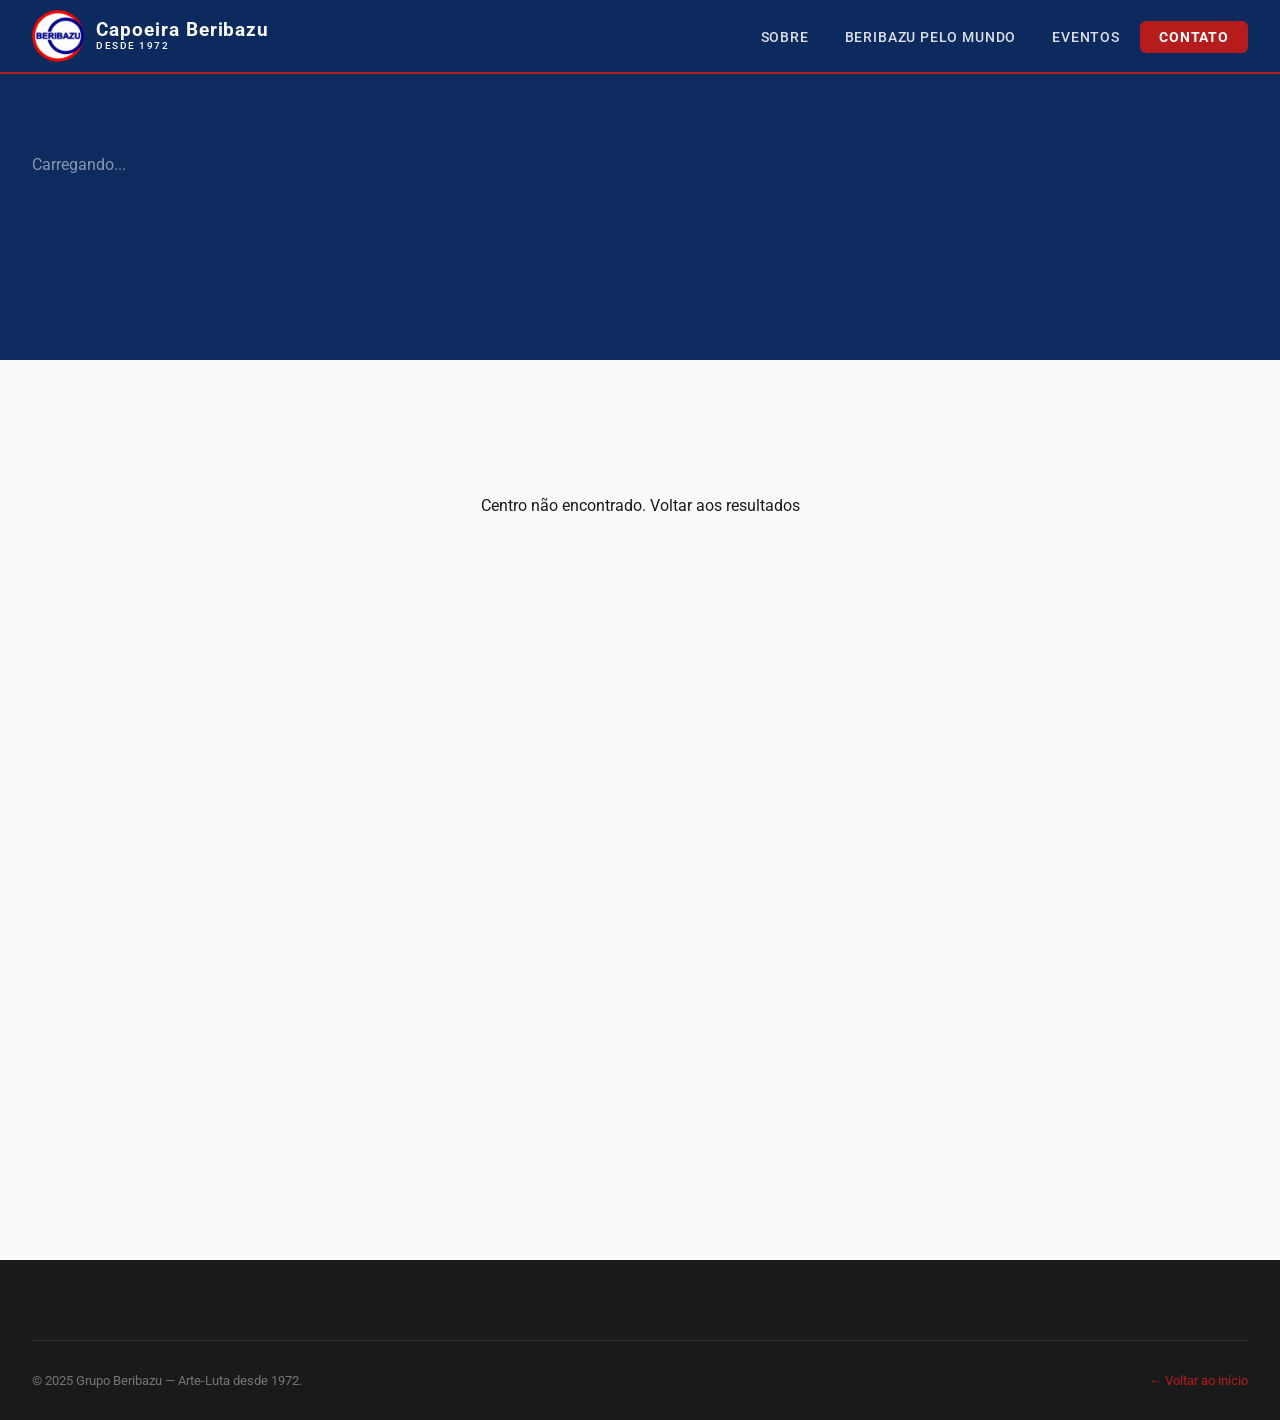
<file: pages/ct.html>
<!DOCTYPE html>
<html lang="pt-BR">
<head>
  <meta charset="UTF-8">
  <meta name="viewport" content="width=device-width, initial-scale=1.0">
  <meta name="description" content="Centro de Treinamento — Grupo Beribazu">
  <title>Centro de Treinamento — Grupo Beribazu</title>
  <link rel="stylesheet" href="../css/style.css">
</head>
<body>

<!-- HEADER -->
<header class="site-header" role="banner">
  <div class="header-inner">
    <a href="../index.html" class="logo" aria-label="Grupo Beribazu — página inicial">
      <img src="../images/beribazu_logo.png" alt="Logo Grupo Beribazu" class="logo-emblema">
      <div class="logo-texto">
        <span class="logo-nome">Capoeira Beribazu</span>
        <span class="logo-slogan">Desde 1972</span>
      </div>
    </a>
    <nav class="nav-principal" id="nav-principal" aria-label="Menu principal">
      <ul>
        <li><a href="#sobre">Sobre</a></li>
        <li><a href="#mundo">Beribazu pelo Mundo</a></li>
        <li><a href="#eventos">Eventos</a></li>
        <li><a href="#contato" class="nav-cta">Contato</a></li>
      </ul>
    </nav>
    <button class="hamburger" id="hamburger" aria-label="Abrir menu" aria-expanded="false">
      <span></span><span></span><span></span>
    </button>
  </div>
</header>

<!-- HERO DO CENTRO -->
<section class="centro-hero" id="centro-hero" aria-label="Informações do centro">
  <!-- Preenchido via JS -->
  <div class="centro-hero-inner" style="min-height: 200px; align-items: center; justify-content: center;">
    <p style="color: rgba(255,255,255,0.5);">Carregando...</p>
  </div>
</section>

<!-- CORPO DA PÁGINA DO CENTRO -->
<main class="pagina-centro" id="pagina-centro-conteudo">
  <div class="centro-body">

    <!-- Informações + Contato -->
    <div id="centro-info">
      <!-- Preenchido via JS -->
    </div>

    <!-- Galeria de Alunos -->
    <section id="galeria-alunos" aria-label="Galeria de alunos do centro">

      <h2 class="galeria-alunos-titulo">
        👥 Nossos Alunos
      </h2>

      <!-- Filtros por corda -->
      <div class="galeria-filtros" role="toolbar" aria-label="Filtrar alunos por graduação">
        <!-- Preenchido via JS -->
      </div>

      <!-- Grid de alunos -->
      <div class="alunos-grid" id="alunos-grid" aria-live="polite">
        <!-- Preenchido via JS -->
      </div>

    </section>

    <!-- Botão Voltar -->
    <div style="text-align: center; margin-top: 3rem;">
      <button onclick="history.back()" class="btn btn-primario">
        ← Voltar aos resultados
      </button>
    </div>

  </div>
</main>

<!-- FOOTER -->
<footer class="site-footer" role="contentinfo">
  <div class="footer-inner">
    <div class="footer-bottom" style="padding-top: 2rem; border-top: 1px solid rgba(255,255,255,0.1);">
      <p>© 2025 Grupo Beribazu — Arte-Luta desde 1972.</p>
      <a href="../index.html" style="color: var(--dourado);">← Voltar ao início</a>
    </div>
  </div>
</footer>

<script src="../js/main.js"></script>
</body>
</html>
</file>
<file: css/style.css>
/* ============================================
   GRUPO BERIBAZU — Sistema de Design
   Cores: Vermelho, Azul, Creme/Detalhes
   Fonte: Playfair Display + DM Sans
   ============================================ */

@import url('https://fonts.googleapis.com/css2?family=Roboto:ital,wght@0,100..900;1,100..900&display=swap');

/* ---- Variáveis ---- */
:root {
  --vermelho:        #B71C1C;
  --vermelho-medio:  #C62828;
  --vermelho-claro:  #E53935;
  --azul-escuro:     #0D2B5E;
  --azul-medio:      #1565C0;
  --azul-claro:      #1976D2;
  --creme:           #FFFFFF;
  --creme-escuro:    #F0F0F0;
  --branco:          #FAFAF8;
  --cinza-escuro:    #1A1A1A;
  --cinza-medio:     #444444;
  --cinza-claro:     #AAAAAA;
  --sombra:          rgba(13, 43, 94, 0.15);
  --sombra-forte:    rgba(13, 43, 94, 0.35);

  /* Aliases para manter compatibilidade com o HTML e JS */
  --verde-escuro:    var(--azul-escuro);
  --verde-medio:     var(--azul-medio);
  --verde-claro:     var(--azul-claro);
  --dourado:         var(--vermelho);
  --dourado-claro:   var(--vermelho-claro);

  --fonte-titulo:   'Roboto', sans-serif;
  --fonte-corpo:    'Roboto', sans-serif;

  --raio:        8px;
  --raio-card:   12px;
  --transicao:   0.3s cubic-bezier(0.4, 0, 0.2, 1);
}

/* ---- Reset & Base ---- */
*, *::before, *::after { box-sizing: border-box; margin: 0; padding: 0; }

html { scroll-behavior: smooth; font-size: 16px; }

/* Compensar header fixo de 72px em todos os alvos de âncora */
[id] { scroll-margin-top: 80px; }

/* #mundo está dentro de um div filho — precisa de offset maior */
#mundo { scroll-margin-top: 90px; }

body {
  font-family: var(--fonte-corpo);
  background: var(--branco);
  color: var(--cinza-escuro);
  overflow-x: hidden;
}

img { max-width: 100%; display: block; }
a  { text-decoration: none; color: inherit; }
ul { list-style: none; }

/* Logo image fix inside flex */
.logo-emblema { display: inline-block; }

/* ============================================
   HEADER & NAVEGAÇÃO
   ============================================ */
.site-header {
  position: fixed;
  top: 0; left: 0; right: 0;
  z-index: 1000;
  background: rgba(13, 43, 94, 0.96);
  backdrop-filter: blur(12px);
  border-bottom: 2px solid var(--vermelho);
  transition: background var(--transicao), box-shadow var(--transicao);
}

.site-header.scrolled {
  background: rgba(13, 43, 94, 0.99);
  box-shadow: 0 4px 24px var(--sombra-forte);
}

.header-inner {
  max-width: 1280px;
  margin: 0 auto;
  padding: 0 2rem;
  height: 72px;
  display: flex;
  align-items: center;
  justify-content: space-between;
}

/* Logo */
.logo {
  display: flex;
  align-items: center;
  gap: 0.75rem;
}

.logo-emblema {
  width: 52px; height: 52px;
  border-radius: 50%;
  object-fit: cover;
  flex-shrink: 0;
  display: block;
}

.logo-texto {
  display: flex;
  flex-direction: column;
}

.logo-nome {
  font-family: var(--fonte-titulo);
  font-size: 1.2rem;
  font-weight: 700;
  color: var(--branco);
  letter-spacing: 0.05em;
  line-height: 1;
}

.logo-slogan {
  font-size: 0.65rem;
  font-weight: 500;
  color: var(--creme);
  letter-spacing: 0.15em;
  text-transform: uppercase;
}

/* Nav */
.nav-principal ul {
  display: flex;
  gap: 0.25rem;
  align-items: center;
}

.nav-principal a {
  font-size: 0.85rem;
  font-weight: 500;
  color: rgba(255,255,255,0.85);
  padding: 0.5rem 1rem;
  border-radius: 6px;
  letter-spacing: 0.06em;
  text-transform: uppercase;
  transition: all var(--transicao);
  position: relative;
}

.nav-principal a::after {
  content: '';
  position: absolute;
  bottom: 2px; left: 50%; right: 50%;
  height: 2px;
  background: var(--vermelho);
  transition: left var(--transicao), right var(--transicao);
}

.nav-principal a:hover {
  color: var(--creme);
  background: rgba(183,28,28,0.1);
}

.nav-principal a:hover::after { left: 1rem; right: 1rem; }

.nav-cta {
  background: var(--vermelho) !important;
  color: var(--creme) !important;
  font-weight: 700 !important;
  padding: 0.5rem 1.2rem !important;
}
.nav-cta:hover { background: var(--vermelho-claro) !important; }
.nav-cta::after { display: none !important; }

/* Hamburger */
.hamburger {
  display: none;
  flex-direction: column;
  gap: 5px;
  cursor: pointer;
  padding: 8px;
  background: none;
  border: none;
}

.hamburger span {
  display: block;
  width: 26px; height: 2px;
  background: var(--branco);
  border-radius: 2px;
  transition: all var(--transicao);
}

.hamburger.ativo span:nth-child(1) { transform: rotate(45deg) translate(5px, 5px); }
.hamburger.ativo span:nth-child(2) { opacity: 0; }
.hamburger.ativo span:nth-child(3) { transform: rotate(-45deg) translate(5px, -5px); }

/* ============================================
   HERO CAROUSEL
   ============================================ */
.hero-carousel {
  position: relative;
  width: 100%;
  height: 100vh;
  min-height: 600px;
  overflow: hidden;
  margin-top: 72px;
}

.carousel-track {
  display: flex;
  width: 100%;
  height: 100%;
  transition: transform 0.8s cubic-bezier(0.77, 0, 0.175, 1);
}

.carousel-slide {
  min-width: 100%;
  height: 100%;
  position: relative;
  overflow: hidden;
}

.carousel-slide img {
  width: 100%; height: 100%;
  object-fit: cover;
  transform: scale(1.05);
  transition: transform 8s ease;
}

.carousel-slide.ativo img { transform: scale(1); }

.carousel-overlay {
  position: absolute;
  inset: 0;
  background: linear-gradient(
    135deg,
    rgba(13, 43, 94, 0.75) 0%,
    rgba(13, 43, 94, 0.3) 50%,
    transparent 100%
  );
}

.carousel-conteudo {
  position: absolute;
  bottom: 15%;
  left: 8%;
  max-width: 620px;
  color: var(--branco);
  transform: translateY(30px);
  opacity: 0;
  transition: all 0.9s ease 0.3s;
}

.carousel-slide.ativo .carousel-conteudo {
  transform: translateY(0);
  opacity: 1;
}

.carousel-tag {
  display: inline-block;
  font-size: 0.75rem;
  font-weight: 700;
  letter-spacing: 0.2em;
  text-transform: uppercase;
  color: var(--dourado);
  border: 1px solid var(--dourado);
  padding: 0.3rem 0.8rem;
  border-radius: 20px;
  margin-bottom: 1rem;
}

.carousel-conteudo h2 {
  font-family: var(--fonte-titulo);
  font-size: clamp(2.5rem, 6vw, 5rem);
  font-weight: 900;
  line-height: 1.05;
  margin-bottom: 1rem;
  text-shadow: 0 2px 20px rgba(0,0,0,0.4);
}

.carousel-conteudo p {
  font-size: 1.1rem;
  font-weight: 300;
  line-height: 1.7;
  opacity: 0.9;
  max-width: 480px;
}

/* Controles */
.carousel-btn {
  position: absolute;
  top: 50%;
  transform: translateY(-50%);
  background: rgba(255,255,255,0.15);
  border: 2px solid rgba(255,255,255,0.4);
  color: white;
  width: 52px; height: 52px;
  border-radius: 50%;
  cursor: pointer;
  font-size: 1.2rem;
  display: flex;
  align-items: center;
  justify-content: center;
  backdrop-filter: blur(8px);
  transition: all var(--transicao);
  z-index: 10;
}

.carousel-btn:hover {
  background: var(--dourado);
  border-color: var(--dourado);
  color: var(--verde-escuro);
}

.carousel-btn.prev { left: 2rem; }
.carousel-btn.next { right: 2rem; }

.carousel-dots {
  position: absolute;
  bottom: 2rem;
  left: 50%;
  transform: translateX(-50%);
  display: flex;
  gap: 0.6rem;
  z-index: 10;
}

.carousel-dot {
  width: 8px; height: 8px;
  border-radius: 50%;
  background: rgba(255,255,255,0.4);
  border: none;
  cursor: pointer;
  transition: all var(--transicao);
  padding: 0;
}

.carousel-dot.ativo {
  background: var(--dourado);
  transform: scale(1.4);
}

/* ============================================
   SEÇÃO CARDS RÁPIDOS (abaixo do hero)
   ============================================ */
.secao-cards-rapidos {
  background: var(--verde-escuro);
  padding: 0;
}

.cards-rapidos-grid {
  display: grid;
  grid-template-columns: repeat(3, 1fr);
  max-width: 1280px;
  margin: 0 auto;
}

.card-rapido {
  padding: 2.5rem 2rem;
  border-right: 1px solid rgba(183,28,28,0.2);
  display: flex;
  flex-direction: column;
  gap: 0.75rem;
  cursor: pointer;
  transition: background var(--transicao);
  text-decoration: none;
}

.card-rapido:last-child { border-right: none; }

.card-rapido:hover { background: rgba(183,28,28,0.08); }

.card-rapido-icone {
  font-size: 2rem;
  line-height: 1;
}

.card-rapido h3 {
  font-family: var(--fonte-titulo);
  font-size: 1.2rem;
  font-weight: 700;
  color: var(--branco);
}

.card-rapido p {
  font-size: 0.85rem;
  color: rgba(255,255,255,0.6);
  line-height: 1.6;
}

.card-rapido-seta {
  margin-top: auto;
  color: var(--dourado);
  font-size: 1.3rem;
  transition: transform var(--transicao);
}

.card-rapido:hover .card-rapido-seta { transform: translateX(6px); }

/* ============================================
   SEÇÃO SOBRE / MUNDO / CONTATO
   ============================================ */
.secao-sobre {
  padding: 6rem 2rem;
  background: var(--creme);
  position: relative;
  overflow: hidden;
}

.secao-sobre::before {
  content: 'BERIBAZU';
  position: absolute;
  top: -2rem;
  right: -2rem;
  font-family: var(--fonte-titulo);
  font-size: 15vw;
  font-weight: 900;
  color: rgba(13,43,94,0.04);
  pointer-events: none;
  letter-spacing: -0.05em;
  white-space: nowrap;
}

.sobre-inner {
  max-width: 1280px;
  margin: 0 auto;
  display: grid;
  grid-template-columns: 1fr 1fr;
  gap: 4rem;
}

/* Sub-seção Sobre */
.sobre-bloco {
  display: flex;
  flex-direction: column;
  gap: 1.5rem;
}

.secao-label {
  display: inline-flex;
  align-items: center;
  gap: 0.5rem;
  font-size: 0.72rem;
  font-weight: 700;
  letter-spacing: 0.2em;
  text-transform: uppercase;
  color: var(--vermelho);
}

.secao-label::before {
  content: '';
  width: 24px; height: 2px;
  background: var(--vermelho);
  display: block;
}

.sobre-bloco h2 {
  font-family: var(--fonte-titulo);
  font-size: clamp(1.8rem, 3vw, 2.5rem);
  font-weight: 700;
  color: var(--verde-escuro);
  line-height: 1.2;
}

.sobre-bloco p {
  font-size: 0.95rem;
  line-height: 1.8;
  color: var(--cinza-medio);
}

.sobre-bloco .btn {
  align-self: flex-start;
  margin-top: 0.5rem;
}

/* Países Mundo */
.mundo-lista {
  display: grid;
  grid-template-columns: 1fr 1fr;
  gap: 0.5rem;
  margin-top: 0.5rem;
}

.pais-item {
  display: flex;
  align-items: center;
  gap: 0.5rem;
  font-size: 0.85rem;
  color: var(--cinza-medio);
  padding: 0.4rem 0;
  border-bottom: 1px dashed rgba(13,43,94,0.15);
}

.pais-flag { font-size: 1.1rem; }

/* Contato Bloco */
.contato-lista {
  display: flex;
  flex-direction: column;
  gap: 1rem;
  margin-top: 0.5rem;
}

.contato-item {
  display: flex;
  align-items: flex-start;
  gap: 1rem;
}

.contato-icone {
  width: 40px; height: 40px;
  background: var(--verde-escuro);
  border-radius: 8px;
  display: flex;
  align-items: center;
  justify-content: center;
  font-size: 1rem;
  flex-shrink: 0;
}

.contato-info {
  display: flex;
  flex-direction: column;
}

.contato-label {
  font-size: 0.72rem;
  font-weight: 700;
  letter-spacing: 0.1em;
  text-transform: uppercase;
  color: var(--dourado);
}

.contato-valor {
  font-size: 0.9rem;
  color: var(--cinza-medio);
}

/* ============================================
   SEÇÃO BERIBAZU PELO MUNDO (busca de centros)
   ============================================ */
.secao-mundo {
  background: var(--azul-escuro);
  padding: 6rem 2rem;
  position: relative;
  overflow: hidden;
}

.mundo-bg-pattern {
  position: absolute;
  inset: 0;
  background-image:
    radial-gradient(circle at 20% 50%, rgba(183,28,28,0.08) 0%, transparent 50%),
    radial-gradient(circle at 80% 50%, rgba(21,101,192,0.2) 0%, transparent 50%);
  pointer-events: none;
}

.mundo-inner {
  max-width: 1280px;
  margin: 0 auto;
  display: grid;
  grid-template-columns: 1fr 1fr;
  gap: 6rem;
  align-items: center;
}

.mundo-texto { color: var(--branco); }

.mundo-texto .secao-label { margin-bottom: 1rem; }

.mundo-texto h2 {
  font-family: var(--fonte-titulo);
  font-size: clamp(2rem, 4vw, 3.5rem);
  font-weight: 900;
  line-height: 1.1;
  margin-bottom: 1.5rem;
}

.mundo-texto h2 em {
  color: var(--vermelho-claro);
  font-style: italic;
}

.mundo-texto p {
  font-size: 1rem;
  line-height: 1.8;
  color: rgba(255,255,255,0.75);
  margin-bottom: 2rem;
}

.stats-row {
  display: flex;
  gap: 2.5rem;
  margin-top: 2rem;
}

.stat {
  display: flex;
  flex-direction: column;
  gap: 0.2rem;
}

.stat-num {
  font-family: var(--fonte-titulo);
  font-size: 2.8rem;
  font-weight: 900;
  color: var(--creme);
  line-height: 1;
}

.stat-desc {
  font-size: 0.75rem;
  font-weight: 500;
  letter-spacing: 0.1em;
  text-transform: uppercase;
  color: rgba(255,255,255,0.5);
}

/* Formulário de Busca */
.form-busca-card {
  background: var(--branco);
  border-radius: 16px;
  padding: 2.5rem;
  box-shadow: 0 24px 60px rgba(0,0,0,0.3);
  position: relative;
}

.form-busca-card::before {
  content: '';
  position: absolute;
  top: 0; left: 0; right: 0;
  height: 4px;
  background: linear-gradient(90deg, var(--vermelho), var(--azul-medio));
  border-radius: 16px 16px 0 0;
}

.form-busca-card h3 {
  font-family: var(--fonte-titulo);
  font-size: 1.4rem;
  font-weight: 700;
  color: var(--verde-escuro);
  margin-bottom: 0.5rem;
}

.form-busca-card .subtitulo {
  font-size: 0.85rem;
  color: var(--cinza-claro);
  margin-bottom: 2rem;
}

.form-grupo {
  margin-bottom: 1.25rem;
}

.form-grupo label {
  display: block;
  font-size: 0.78rem;
  font-weight: 700;
  letter-spacing: 0.08em;
  text-transform: uppercase;
  color: var(--verde-escuro);
  margin-bottom: 0.5rem;
}

.form-grupo select,
.form-grupo input {
  width: 100%;
  padding: 0.75rem 1rem;
  border: 2px solid rgba(13,43,94,0.15);
  border-radius: var(--raio);
  font-family: var(--fonte-corpo);
  font-size: 0.95rem;
  color: var(--cinza-escuro);
  background: var(--branco);
  transition: border-color var(--transicao), box-shadow var(--transicao);
  appearance: none;
  -webkit-appearance: none;
  cursor: pointer;
}

.form-grupo select {
  background-image: url("data:image/svg+xml,%3Csvg xmlns='http://www.w3.org/2000/svg' width='16' height='16' viewBox='0 0 24 24' fill='none' stroke='%230D2B5E' stroke-width='2'%3E%3Cpolyline points='6 9 12 15 18 9'%3E%3C/polyline%3E%3C/svg%3E");
  background-repeat: no-repeat;
  background-position: right 1rem center;
  padding-right: 2.5rem;
}

.form-grupo select:focus,
.form-grupo input:focus {
  outline: none;
  border-color: var(--verde-claro);
  box-shadow: 0 0 0 4px rgba(61,122,90,0.12);
}

.form-grupo select:disabled {
  opacity: 0.5;
  cursor: not-allowed;
}

/* ============================================
   BOTÕES
   ============================================ */
.btn {
  display: inline-flex;
  align-items: center;
  gap: 0.5rem;
  padding: 0.85rem 1.8rem;
  border-radius: 8px;
  font-family: var(--fonte-corpo);
  font-size: 0.9rem;
  font-weight: 700;
  letter-spacing: 0.05em;
  cursor: pointer;
  border: 2px solid transparent;
  transition: all var(--transicao);
  text-decoration: none;
}

.btn-primario {
  background: var(--verde-escuro);
  color: var(--branco);
  border-color: var(--verde-escuro);
}

.btn-primario:hover {
  background: var(--verde-medio);
  border-color: var(--verde-medio);
  transform: translateY(-2px);
  box-shadow: 0 8px 24px var(--sombra-forte);
}

.btn-dourado {
  background: var(--vermelho);
  color: var(--creme);
  border-color: var(--vermelho);
}

.btn-dourado:hover {
  background: var(--vermelho-claro);
  border-color: var(--vermelho-claro);
  transform: translateY(-2px);
  box-shadow: 0 8px 24px rgba(183,28,28,0.4);
}

.btn-outline {
  background: transparent;
  color: var(--branco);
  border-color: rgba(255,255,255,0.5);
}

.btn-outline:hover {
  background: rgba(255,255,255,0.1);
  border-color: var(--branco);
}

.btn-block {
  width: 100%;
  justify-content: center;
  padding: 1rem 1.8rem;
  font-size: 1rem;
}

/* ============================================
   PÁGINA DE RESULTADOS — CENTROS DE TREINAMENTO
   ============================================ */
.pagina-resultados {
  min-height: 100vh;
  background: var(--branco);
  padding-top: 72px;
}

.resultados-header {
  background: var(--verde-escuro);
  padding: 3rem 2rem;
  text-align: center;
  color: var(--branco);
  position: relative;
  overflow: hidden;
}

.resultados-header .breadcrumb {
  display: flex;
  align-items: center;
  justify-content: center;
  gap: 0.5rem;
  font-size: 0.8rem;
  color: rgba(255,255,255,0.6);
  margin-bottom: 1rem;
}

.breadcrumb a { color: var(--dourado); }
.breadcrumb a:hover { text-decoration: underline; }

.resultados-header h1 {
  font-family: var(--fonte-titulo);
  font-size: clamp(1.8rem, 4vw, 3rem);
  font-weight: 700;
  margin-bottom: 0.5rem;
}

.resultados-header p {
  font-size: 0.95rem;
  color: rgba(255,255,255,0.7);
}

.resultados-body {
  max-width: 1280px;
  margin: 0 auto;
  padding: 4rem 2rem;
}

.filtros-barra {
  display: flex;
  align-items: center;
  justify-content: space-between;
  margin-bottom: 2.5rem;
  padding-bottom: 1.5rem;
  border-bottom: 2px solid rgba(13,43,94,0.1);
}

.filtros-barra .total {
  font-size: 0.9rem;
  color: var(--cinza-medio);
}

.filtros-barra .total strong {
  color: var(--verde-escuro);
  font-size: 1.4rem;
  font-weight: 700;
}

.filtros-ordenar {
  display: flex;
  align-items: center;
  gap: 0.75rem;
  font-size: 0.85rem;
  color: var(--cinza-medio);
}

.filtros-ordenar select {
  padding: 0.4rem 0.8rem;
  border: 1px solid rgba(13,43,94,0.2);
  border-radius: 6px;
  font-family: var(--fonte-corpo);
  font-size: 0.85rem;
  background: var(--branco);
  cursor: pointer;
}

/* Grid Centros */
.centros-grid {
  display: grid;
  grid-template-columns: repeat(auto-fill, minmax(320px, 1fr));
  gap: 2rem;
}

/* Card Centro */
.card-centro {
  background: var(--branco);
  border-radius: 16px;
  overflow: hidden;
  border: 1px solid rgba(13,43,94,0.08);
  box-shadow: 0 4px 20px var(--sombra);
  transition: all var(--transicao);
  cursor: pointer;
  text-decoration: none;
  color: inherit;
  display: flex;
  flex-direction: column;
}

.card-centro:hover {
  transform: translateY(-6px);
  box-shadow: 0 16px 40px var(--sombra-forte);
  border-color: rgba(183,28,28,0.3);
}

.card-centro-foto {
  width: 100%;
  aspect-ratio: 4/3;
  object-fit: cover;
  background: var(--verde-escuro);
  position: relative;
  overflow: hidden;
}

.card-centro-foto img {
  width: 100%; height: 100%;
  object-fit: cover;
  transition: transform 0.5s ease;
}

.card-centro:hover .card-centro-foto img { transform: scale(1.05); }

.card-centro-badge {
  position: absolute;
  top: 1rem; right: 1rem;
  background: var(--vermelho);
  color: var(--creme);
  font-size: 0.7rem;
  font-weight: 700;
  letter-spacing: 0.1em;
  text-transform: uppercase;
  padding: 0.3rem 0.7rem;
  border-radius: 20px;
}

.card-centro-corpo {
  padding: 1.5rem;
  flex: 1;
  display: flex;
  flex-direction: column;
  gap: 0.75rem;
}

.card-centro-nome {
  font-family: var(--fonte-titulo);
  font-size: 1.15rem;
  font-weight: 700;
  color: var(--verde-escuro);
  line-height: 1.3;
}

.card-centro-mestre {
  font-size: 0.82rem;
  font-weight: 600;
  color: var(--dourado);
  letter-spacing: 0.05em;
  text-transform: uppercase;
}

.card-centro-info {
  display: flex;
  flex-direction: column;
  gap: 0.4rem;
}

.card-info-linha {
  display: flex;
  align-items: flex-start;
  gap: 0.5rem;
  font-size: 0.85rem;
  color: var(--cinza-medio);
}

.card-info-linha span:first-child {
  font-size: 0.95rem;
  flex-shrink: 0;
  margin-top: 1px;
}

.card-centro-redes {
  display: flex;
  gap: 0.5rem;
  margin-top: auto;
  padding-top: 0.75rem;
  border-top: 1px solid rgba(13,43,94,0.08);
}

.rede-social-btn {
  width: 36px; height: 36px;
  border-radius: 8px;
  display: flex;
  align-items: center;
  justify-content: center;
  font-size: 0.9rem;
  transition: all var(--transicao);
  text-decoration: none;
  background: rgba(13,43,94,0.06);
  color: var(--cinza-medio);
}

.rede-social-btn:hover { background: var(--verde-escuro); color: var(--branco); }
.rede-social-btn.instagram:hover { background: #E1306C; }
.rede-social-btn.facebook:hover  { background: #1877F2; }
.rede-social-btn.whatsapp:hover  { background: #25D366; }
.rede-social-btn.youtube:hover   { background: #FF0000; }

.card-centro-ver {
  display: flex;
  align-items: center;
  gap: 0.4rem;
  font-size: 0.82rem;
  font-weight: 700;
  color: var(--verde-claro);
  margin-top: 0.5rem;
  transition: gap var(--transicao);
}

.card-centro:hover .card-centro-ver { gap: 0.7rem; }

/* ============================================
   PÁGINA DO CENTRO — DETALHE
   ============================================ */
.pagina-centro {
  min-height: 100vh;
  background: var(--branco);
  padding-top: 72px;
}

.centro-hero {
  background: var(--verde-escuro);
  padding: 4rem 2rem 6rem;
  position: relative;
  overflow: hidden;
}

.centro-hero-inner {
  max-width: 1280px;
  margin: 0 auto;
  display: grid;
  grid-template-columns: auto 1fr;
  gap: 3rem;
  align-items: center;
}

.centro-foto-mestre {
  width: 160px; height: 160px;
  border-radius: 50%;
  object-fit: cover;
  border: 4px solid var(--dourado);
  box-shadow: 0 0 0 8px rgba(183,28,28,0.2);
}

.centro-hero-info { color: var(--branco); }

.centro-hero-info h1 {
  font-family: var(--fonte-titulo);
  font-size: clamp(1.8rem, 4vw, 3rem);
  font-weight: 700;
  margin-bottom: 0.5rem;
}

.centro-hero-info .mestre-nome {
  color: var(--dourado);
  font-size: 1rem;
  font-weight: 600;
  text-transform: uppercase;
  letter-spacing: 0.1em;
  margin-bottom: 1rem;
}

.centro-tags {
  display: flex;
  flex-wrap: wrap;
  gap: 0.5rem;
  margin-bottom: 1.5rem;
}

.tag {
  display: inline-flex;
  align-items: center;
  gap: 0.3rem;
  font-size: 0.75rem;
  font-weight: 600;
  padding: 0.3rem 0.7rem;
  border-radius: 20px;
  background: rgba(255,255,255,0.12);
  color: rgba(255,255,255,0.85);
  border: 1px solid rgba(255,255,255,0.2);
}

.centro-info-grid {
  display: grid;
  grid-template-columns: 2fr 1fr;
  gap: 3rem;
  margin-bottom: 4rem;
}

.info-card {
  background: var(--creme);
  border-radius: 16px;
  padding: 2rem;
}

.info-card h3 {
  font-family: var(--fonte-titulo);
  font-size: 1.2rem;
  font-weight: 700;
  color: var(--verde-escuro);
  margin-bottom: 1.5rem;
  padding-bottom: 0.75rem;
  border-bottom: 2px solid rgba(13,43,94,0.1);
}

.info-linha {
  display: flex;
  align-items: flex-start;
  gap: 1rem;
  padding: 0.75rem 0;
  border-bottom: 1px dashed rgba(13,43,94,0.1);
}

.info-linha:last-child { border-bottom: none; }

.info-icone { font-size: 1.1rem; flex-shrink: 0; margin-top: 2px; }

.info-conteudo { display: flex; flex-direction: column; gap: 0.1rem; }

.info-label {
  font-size: 0.72rem;
  font-weight: 700;
  letter-spacing: 0.1em;
  text-transform: uppercase;
  color: var(--dourado);
}

.info-valor {
  font-size: 0.95rem;
  color: var(--cinza-medio);
  line-height: 1.5;
}

/* ============================================
   GALERIA ALUNOS
   ============================================ */
.galeria-alunos-titulo {
  font-family: var(--fonte-titulo);
  font-size: clamp(1.5rem, 3vw, 2.5rem);
  font-weight: 700;
  color: var(--verde-escuro);
  margin-bottom: 2rem;
  display: flex;
  align-items: center;
  gap: 1rem;
}

.galeria-alunos-titulo::after {
  content: '';
  flex: 1;
  height: 2px;
  background: linear-gradient(90deg, rgba(13,43,94,0.2), transparent);
}

/* Filtros */
.galeria-filtros {
  display: flex;
  flex-wrap: wrap;
  gap: 0.5rem;
  margin-bottom: 2rem;
}

.filtro-btn {
  padding: 0.4rem 1rem;
  border-radius: 20px;
  border: 2px solid rgba(13,43,94,0.15);
  background: transparent;
  font-family: var(--fonte-corpo);
  font-size: 0.82rem;
  font-weight: 600;
  cursor: pointer;
  color: var(--cinza-medio);
  transition: all var(--transicao);
}

.filtro-btn.ativo,
.filtro-btn:hover {
  background: var(--verde-escuro);
  border-color: var(--verde-escuro);
  color: var(--branco);
}

/* Grid Alunos */
.alunos-grid {
  display: grid;
  grid-template-columns: repeat(auto-fill, minmax(180px, 1fr));
  gap: 1.5rem;
}

.card-aluno {
  background: var(--branco);
  border-radius: 12px;
  overflow: hidden;
  border: 1px solid rgba(13,43,94,0.08);
  box-shadow: 0 2px 12px var(--sombra);
  transition: all var(--transicao);
  text-align: center;
}

.card-aluno:hover {
  transform: translateY(-4px);
  box-shadow: 0 8px 28px var(--sombra-forte);
}

.card-aluno-foto {
  width: 100%;
  aspect-ratio: 1;
  object-fit: cover;
  background: var(--verde-escuro);
}

.card-aluno-foto img {
  width: 100%; height: 100%;
  object-fit: cover;
}

.card-aluno-info {
  padding: 1rem 0.75rem;
}

.card-aluno-apelido {
  font-family: var(--fonte-titulo);
  font-size: 1rem;
  font-weight: 700;
  color: var(--verde-escuro);
  margin-bottom: 0.25rem;
}

.card-aluno-nome {
  font-size: 0.75rem;
  color: var(--cinza-claro);
  margin-bottom: 0.5rem;
}

.corda-badge {
  display: inline-block;
  padding: 0.2rem 0.6rem;
  border-radius: 20px;
  font-size: 0.7rem;
  font-weight: 700;
  letter-spacing: 0.05em;
  text-transform: uppercase;
  color: var(--branco);
}

/* Cores das cordas — sistema Beribazu */

/* ADULTO */
.corda-azul          { background: #1565C0; }
.corda-azul-marrom   { background: linear-gradient(90deg, #1565C0 50%, #5D4037 50%); }
.corda-marrom        { background: #5D4037; }
.corda-marrom-verde  { background: linear-gradient(90deg, #5D4037 50%, #2E7D32 50%); }
.corda-verde         { background: #2E7D32; }
.corda-verde-amarela { background: linear-gradient(90deg, #2E7D32 50%, #F9A825 50%); }
.corda-amarela       { background: #F9A825; color: #1a1a1a; }
.corda-amarela-roxa  { background: linear-gradient(90deg, #F9A825 50%, #6A1B9A 50%); }
.corda-vermelha      { background: #B71C1C; }
.corda-branca        { background: #fff; color: #1a1a1a; border: 1.5px solid #ccc; }

/* INFANTIL */
.corda-azul-1m       { background: linear-gradient(90deg, #1565C0 70%, #5D4037 30%); }
.corda-azul-2m       { background: linear-gradient(90deg, #1565C0 60%, #5D4037 20%, #1565C0 20%, #5D4037 0%); }
.corda-azul-1v       { background: linear-gradient(90deg, #1565C0 70%, #2E7D32 30%); }
.corda-azul-2v       { background: linear-gradient(90deg, #1565C0 60%, #2E7D32 20%, #1565C0 20%, #2E7D32 0%); }
.corda-azul-1a       { background: linear-gradient(90deg, #1565C0 70%, #F9A825 30%); }
.corda-azul-2a       { background: linear-gradient(90deg, #1565C0 60%, #F9A825 20%, #1565C0 20%, #F9A825 0%); }
.corda-azul-1r       { background: linear-gradient(90deg, #1565C0 70%, #6A1B9A 30%); }
.corda-azul-2r       { background: linear-gradient(90deg, #1565C0 60%, #6A1B9A 20%, #1565C0 20%, #6A1B9A 0%); }

/* legado / compat */
.corda-crua          { background: #8B6914; }
.corda-laranja       { background: #E87520; }
.corda-roxa          { background: #6A1B9A; }
.contra-mestre       { background: #1B5E20; }
.mestre              { background: #fff; color: #1a1a1a; border: 2px solid #B71C1C; }

/* ============================================
   SEÇÃO EVENTOS
   ============================================ */
.secao-eventos {
  padding: 6rem 2rem;
  background: var(--branco);
}

.eventos-inner {
  max-width: 1280px;
  margin: 0 auto;
}

.secao-header {
  display: flex;
  align-items: flex-end;
  justify-content: space-between;
  margin-bottom: 3rem;
}

.secao-header-texto { display: flex; flex-direction: column; gap: 0.5rem; }

.secao-header h2 {
  font-family: var(--fonte-titulo);
  font-size: clamp(2rem, 4vw, 3rem);
  font-weight: 700;
  color: var(--verde-escuro);
}

.eventos-grid {
  display: grid;
  grid-template-columns: repeat(auto-fill, minmax(300px, 1fr));
  gap: 1.5rem;
}

.card-evento {
  background: var(--branco);
  border-radius: 16px;
  overflow: hidden;
  border: 1px solid rgba(13,43,94,0.08);
  box-shadow: 0 2px 16px var(--sombra);
  transition: all var(--transicao);
}

.card-evento:hover {
  transform: translateY(-4px);
  box-shadow: 0 12px 36px var(--sombra-forte);
}

.card-evento-img {
  width: 100%;
  height: 200px;
  object-fit: cover;
  background: var(--verde-escuro);
  position: relative;
  overflow: hidden;
}

.card-evento-img img { width: 100%; height: 100%; object-fit: cover; }

.evento-data-badge {
  position: absolute;
  top: 1rem; left: 1rem;
  background: var(--vermelho);
  color: var(--creme);
  border-radius: 10px;
  padding: 0.5rem 0.75rem;
  text-align: center;
  font-weight: 700;
  line-height: 1;
  min-width: 50px;
}

.evento-data-badge .dia  { font-size: 1.4rem; display: block; }
.evento-data-badge .mes  { font-size: 0.65rem; text-transform: uppercase; letter-spacing: 0.1em; }

.card-evento-corpo { padding: 1.5rem; }

.card-evento-corpo h3 {
  font-family: var(--fonte-titulo);
  font-size: 1.1rem;
  font-weight: 700;
  color: var(--verde-escuro);
  margin-bottom: 0.5rem;
}

.card-evento-corpo p {
  font-size: 0.85rem;
  color: var(--cinza-medio);
  line-height: 1.6;
  margin-bottom: 1rem;
}

.evento-local {
  display: flex;
  align-items: center;
  gap: 0.4rem;
  font-size: 0.8rem;
  color: var(--cinza-claro);
}

.evento-tipo-tag {
  display: inline-block;
  font-size: 0.7rem;
  font-weight: 700;
  letter-spacing: 0.12em;
  text-transform: uppercase;
  color: var(--vermelho);
  border: 1px solid var(--vermelho);
  padding: 0.2rem 0.6rem;
  border-radius: 20px;
  margin-bottom: 0.5rem;
}

/* ============================================
   FOOTER
   ============================================ */
.site-footer {
  background: var(--cinza-escuro);
  color: rgba(255,255,255,0.75);
  padding: 5rem 2rem 2rem;
}

.footer-inner {
  max-width: 1280px;
  margin: 0 auto;
}

.footer-top {
  display: grid;
  grid-template-columns: 2fr 1fr 1fr 1fr;
  gap: 3rem;
  padding-bottom: 3rem;
  border-bottom: 1px solid rgba(255,255,255,0.1);
}

.footer-marca { display: flex; flex-direction: column; gap: 1rem; }

.footer-logo-nome {
  font-family: var(--fonte-titulo);
  font-size: 1.5rem;
  font-weight: 700;
  color: var(--branco);
}

.footer-logo-nome span { color: var(--vermelho); }

.footer-desc {
  font-size: 0.9rem;
  line-height: 1.8;
  max-width: 280px;
}

.footer-fundacao {
  color: var(--creme);
  color: var(--dourado);
  font-weight: 600;
  letter-spacing: 0.1em;
}

.footer-col h4 {
  font-size: 0.78rem;
  font-weight: 700;
  letter-spacing: 0.15em;
  text-transform: uppercase;
  color: var(--branco);
  margin-bottom: 1.5rem;
}

.footer-col ul { display: flex; flex-direction: column; gap: 0.6rem; }

.footer-col a {
  font-size: 0.88rem;
  color: rgba(255,255,255,0.6);
  transition: color var(--transicao);
}

.footer-col a:hover { color: var(--dourado); }

.footer-bottom {
  padding-top: 2rem;
  display: flex;
  align-items: center;
  justify-content: space-between;
  font-size: 0.8rem;
  color: rgba(255,255,255,0.4);
}

.footer-redes {
  display: flex;
  gap: 0.75rem;
}

.footer-rede {
  width: 36px; height: 36px;
  border-radius: 8px;
  border: 1px solid rgba(255,255,255,0.15);
  display: flex;
  align-items: center;
  justify-content: center;
  font-size: 0.9rem;
  transition: all var(--transicao);
}

.footer-rede:hover { background: var(--vermelho); color: var(--creme); border-color: var(--vermelho); }

/* ============================================
   UTILIDADES
   ============================================ */
.container {
  max-width: 1280px;
  margin: 0 auto;
  padding: 0 2rem;
}

.oculto { display: none !important; }

.animacao-entrada {
  opacity: 0;
  transform: translateY(30px);
  transition: opacity 0.7s ease, transform 0.7s ease;
}

.animacao-entrada.visivel {
  opacity: 1;
  transform: translateY(0);
}

/* Atraso escalonado */
.delay-1 { transition-delay: 0.1s; }
.delay-2 { transition-delay: 0.2s; }
.delay-3 { transition-delay: 0.3s; }
.delay-4 { transition-delay: 0.4s; }

/* ============================================
   RESPONSIVO
   ============================================ */
@media (max-width: 1024px) {
  .sobre-inner          { grid-template-columns: 1fr 1fr; }
  .mundo-inner         { grid-template-columns: 1fr; gap: 3rem; }
  .footer-top           { grid-template-columns: 1fr 1fr; gap: 2rem; }
  .centro-info-grid     { grid-template-columns: 1fr; }
}

@media (max-width: 768px) {
  .nav-principal { display: none; }
  .hamburger     { display: flex; }

  .nav-principal.aberto {
    display: flex;
    position: fixed;
    top: 72px; left: 0; right: 0;
    background: var(--verde-escuro);
    padding: 1.5rem;
    border-top: 1px solid rgba(183,28,28,0.3);
    box-shadow: 0 8px 32px rgba(0,0,0,0.3);
  }

  .nav-principal.aberto ul {
    flex-direction: column;
    width: 100%;
    gap: 0.25rem;
  }

  .nav-principal.aberto a {
    font-size: 1rem;
    padding: 0.75rem 1rem;
    border-radius: 8px;
    display: block;
    width: 100%;
  }

  .sobre-inner         { grid-template-columns: 1fr; gap: 3rem; }
  .cards-rapidos-grid  { grid-template-columns: 1fr; }
  .card-rapido         { border-right: none; border-bottom: 1px solid rgba(183,28,28,0.2); }
  .secao-header        { flex-direction: column; align-items: flex-start; gap: 1rem; }
  .footer-top          { grid-template-columns: 1fr; }
  .footer-bottom       { flex-direction: column; gap: 1rem; text-align: center; }
  .centro-hero-inner   { grid-template-columns: 1fr; text-align: center; place-items: center; }
  .filtros-barra       { flex-direction: column; align-items: flex-start; gap: 1rem; }
  .stats-row           { gap: 1.5rem; }
  .alunos-grid         { grid-template-columns: repeat(auto-fill, minmax(150px, 1fr)); }
}

@media (max-width: 480px) {
  .carousel-btn        { width: 40px; height: 40px; font-size: 1rem; }
  .carousel-btn.prev   { left: 0.75rem; }
  .carousel-btn.next   { right: 0.75rem; }
  .centros-grid        { grid-template-columns: 1fr; }
  .alunos-grid         { grid-template-columns: repeat(2, 1fr); }
}

/* ============================================
   CT-SEARCH — FILTROS HORIZONTAIS
   ============================================ */
.ct-filtros-section {
  background: var(--azul-escuro);
  border-bottom: 3px solid var(--vermelho);
  padding: 1.25rem 2rem;
  position: sticky;
  top: 72px;
  z-index: 100;
  box-shadow: 0 4px 16px rgba(0,0,0,0.2);
}

.ct-filtros-inner {
  max-width: 1280px;
  margin: 0 auto;
}

.ct-filtros-form {
  display: flex;
  align-items: flex-end;
  gap: 1rem;
  flex-wrap: wrap;
}

.ct-filtro-grupo {
  display: flex;
  flex-direction: column;
  gap: 0.3rem;
  flex: 1;
  min-width: 160px;
}

.ct-filtro-grupo label {
  font-size: 0.68rem;
  font-weight: 700;
  letter-spacing: 0.12em;
  text-transform: uppercase;
  color: rgba(255,255,255,0.6);
}

.ct-filtro-grupo select {
  padding: 0.6rem 0.9rem;
  border: 1.5px solid rgba(255,255,255,0.2);
  border-radius: 8px;
  font-family: var(--fonte-corpo);
  font-size: 0.88rem;
  color: var(--branco);
  background: rgba(255,255,255,0.08);
  cursor: pointer;
  transition: border-color var(--transicao), background var(--transicao);
  appearance: none;
  -webkit-appearance: none;
  background-image: url("data:image/svg+xml,%3Csvg xmlns='http://www.w3.org/2000/svg' width='16' height='16' viewBox='0 0 24 24' fill='none' stroke='white' stroke-width='2'%3E%3Cpolyline points='6 9 12 15 18 9'%3E%3C/polyline%3E%3C/svg%3E");
  background-repeat: no-repeat;
  background-position: right 0.75rem center;
  padding-right: 2.2rem;
}

.ct-filtro-grupo select:focus {
  outline: none;
  border-color: var(--vermelho-claro);
  background-color: rgba(255,255,255,0.12);
}

.ct-filtro-grupo select:disabled {
  opacity: 0.4;
  cursor: not-allowed;
}

.ct-filtro-grupo select option { background: var(--azul-escuro); color: var(--branco); }

.ct-filtro-ordenar { max-width: 160px; }

.btn-vermelho {
  background: var(--vermelho);
  color: var(--branco);
  border: 2px solid var(--vermelho);
  padding: 0.65rem 1.5rem;
  align-self: flex-end;
  white-space: nowrap;
  flex-shrink: 0;
}
.btn-vermelho:hover {
  background: var(--vermelho-claro);
  border-color: var(--vermelho-claro);
  transform: translateY(-2px);
}

/* ============================================
   CT-SEARCH — GRID DE CENTROS (3 colunas)
   ============================================ */
.centros-lista {
  list-style: none;
  display: grid;
  grid-template-columns: repeat(3, 1fr);
  gap: 1.5rem;
  padding: 0;
  margin: 0;
}

.centro-lista-item { display: flex; }

.centro-lista-corpo {
  display: flex;
  flex-direction: column;
  width: 100%;
  background: var(--branco);
  border: 1px solid rgba(13,43,94,0.1);
  border-radius: 12px;
  box-shadow: 0 2px 12px var(--sombra);
  overflow: hidden;
  transition: all var(--transicao);
}

.centro-lista-corpo:hover {
  border-color: var(--vermelho);
  box-shadow: 0 6px 28px var(--sombra-forte);
  transform: translateY(-3px);
}

.centro-lista-link {
  display: flex;
  flex-direction: column;
  text-decoration: none;
  color: inherit;
  flex: 1;
}

.centro-lista-foto img {
  width: 100%;
  height: 180px;
  object-fit: cover;
  display: block;
}

.centro-lista-info {
  flex: 1;
  padding: 1.25rem 1.25rem 0.75rem;
}

.centro-lista-cabecalho {
  display: flex;
  align-items: flex-start;
  justify-content: space-between;
  gap: 0.5rem;
  margin-bottom: 0.4rem;
}

.centro-lista-nome {
  font-size: 1rem;
  font-weight: 700;
  color: var(--azul-escuro);
  line-height: 1.3;
  margin: 0;
}

.centro-lista-rodape {
  display: flex;
  align-items: center;
  justify-content: space-between;
  padding: 0.75rem 1.25rem;
  border-top: 1px solid rgba(13,43,94,0.07);
  margin-top: auto;
  gap: 0.75rem;
}

@media (max-width: 1024px) {
  .centros-lista { grid-template-columns: repeat(2, 1fr); }
}

@media (max-width: 600px) {
  .centros-lista { grid-template-columns: 1fr; }
}

/* ============================================
   CENTRO DETAIL — mais padding no corpo
   ============================================ */
.centro-body {
  max-width: 1280px;
  margin: 0 auto;
  padding: 6rem 2rem 4rem;
}

/* ============================================
   RESPONSIVE — ct-search filters
   ============================================ */
@media (max-width: 768px) {
  .ct-filtros-form   { flex-direction: column; }
  .ct-filtro-grupo   { min-width: 100%; }
  .ct-filtro-ordenar { max-width: 100%; }
  .btn-vermelho      { width: 100%; justify-content: center; }

  .centro-lista-link {
    grid-template-columns: 90px 1fr;
    grid-template-rows: auto auto;
  }
  .centro-lista-acoes {
    grid-column: 1 / -1;
    flex-direction: row;
    align-items: center;
    justify-content: space-between;
  }
  .centro-lista-foto img { width: 90px; height: 70px; }
}

/* ============================================
   LEGENDA DE CORDAS — Seção Sobre
   ============================================ */
.legenda-cordas-wrapper {
  background: rgba(13,43,94,0.04);
  border-top: 2px solid rgba(13,43,94,0.1);
  border-radius: 16px;
  margin: 4rem auto 0;
  max-width: 1280px;
}

.legenda-cordas {
  padding: 2.5rem 2rem;
}

.legenda-cordas h3 {
  font-family: var(--fonte-titulo);
  font-size: 1.3rem;
  font-weight: 700;
  color: var(--azul-escuro);
  margin: 0.4rem 0 1.5rem;
}

.legenda-cordas-colunas {
  display: grid;
  grid-template-columns: 1fr 1fr;
  gap: 2.5rem;
}

.legenda-grupo-titulo {
  font-family: var(--fonte-titulo);
  font-size: 0.72rem;
  font-weight: 700;
  letter-spacing: 0.14em;
  text-transform: uppercase;
  color: var(--vermelho);
  margin-bottom: 1rem;
}

.legenda-cordas-grid {
  display: flex;
  flex-wrap: wrap;
  gap: 0.5rem;
}

.legenda-cordas-grid .corda-badge {
  padding: 0.35rem 1rem;
  font-size: 0.78rem;
  border-radius: 20px;
  font-weight: 600;
  white-space: nowrap;
}

@media (max-width: 768px) {
  .legenda-cordas-colunas { grid-template-columns: 1fr; }
  .legenda-cordas-grid .corda-badge { white-space: normal; }
}
</file>
